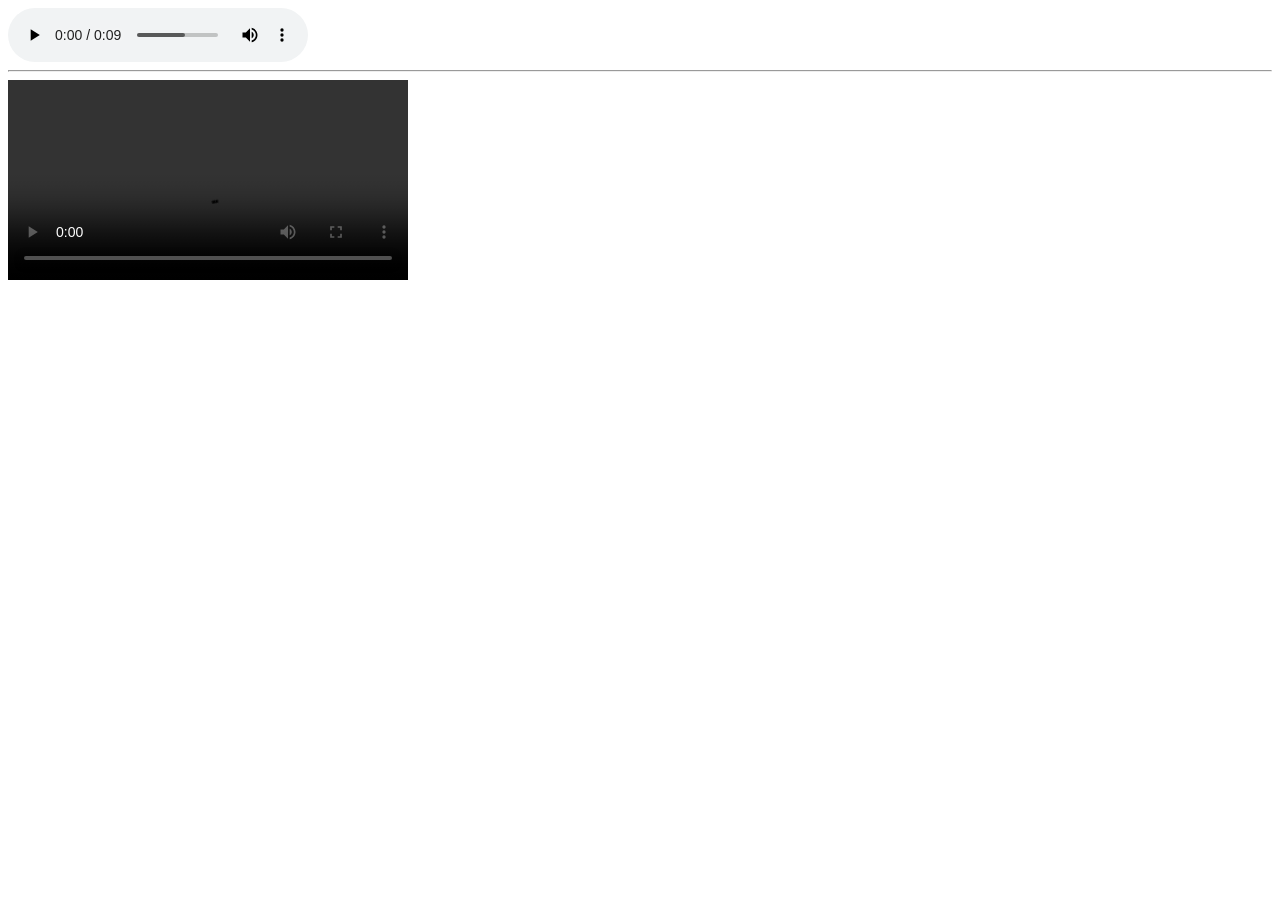
<file: 01-html/audio-video-iframe/index.html>
<html lang="en">
    <head>
        <meta charset="UTF-8" />
        <meta name="viewport" content="width=device-width, initial-scale=1.0" />
        <title>Document</title>
    </head>

    <body>
        <audio controls>
            <source src="../../assets/tole-tole-kawaii.wav" type="audio/wav" />
            Sizning browseringiz ushbu audioni o'qiy olmaydi
        </audio>
        <hr />
        <video controls width="400" height="200">
            <source src="../../assets/BOSHLADIKMI.mp4" type="video/mp4" />
            Sizning browseringiz ushbu videoni o'qiy olmaydi
        </video>
    </body>
</html>
</file>
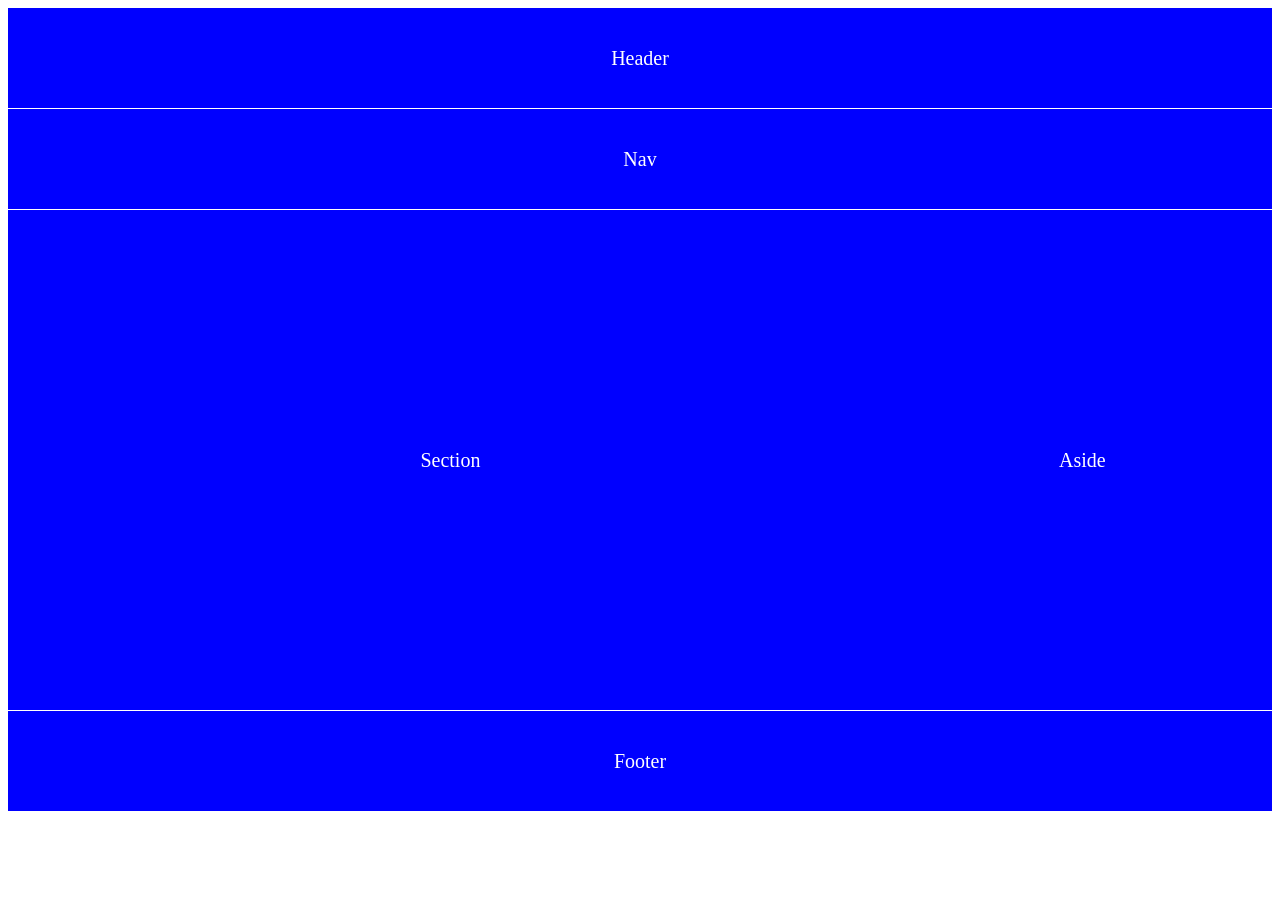
<file: 01-html/layout-and-semantics/index.html>
<!doctype html>
<html lang="en">
    <head>
        <meta charset="UTF-8" />
        <meta name="viewport" content="width=device-width, initial-scale=1.0" />
        <title>Layout and Semantics</title>
        <style>
            .box {
                background-color: blue;
                font-size: 20px;
                color: white;
                text-align: center;
            }
            header {
                height: 100px;
                line-height: 100px;
            }
            nav {
                height: 100px;
                line-height: 100px;
                margin-top: 1px;
            }
            section {
                height: 500px;
                line-height: 500px;
                margin-top: 1px;
                width: 70%;
                float: left;
            }
            aside {
                height: 500px;
                line-height: 500px;
                margin-top: 1px;
                width: 30%;
                float: left;
            }
            footer {
                height: 100px;
                line-height: 100px;
                margin-top: 1px;
                width: 100%;
                float: left;
            }
        </style>
    </head>
    <body>
        <header class="box">Header</header>
        <nav class="box">Nav</nav>
        <section class="box">Section</section>
        <aside class="box">Aside</aside>
        <footer class="box">Footer</footer>
    </body>
</html>
</file>
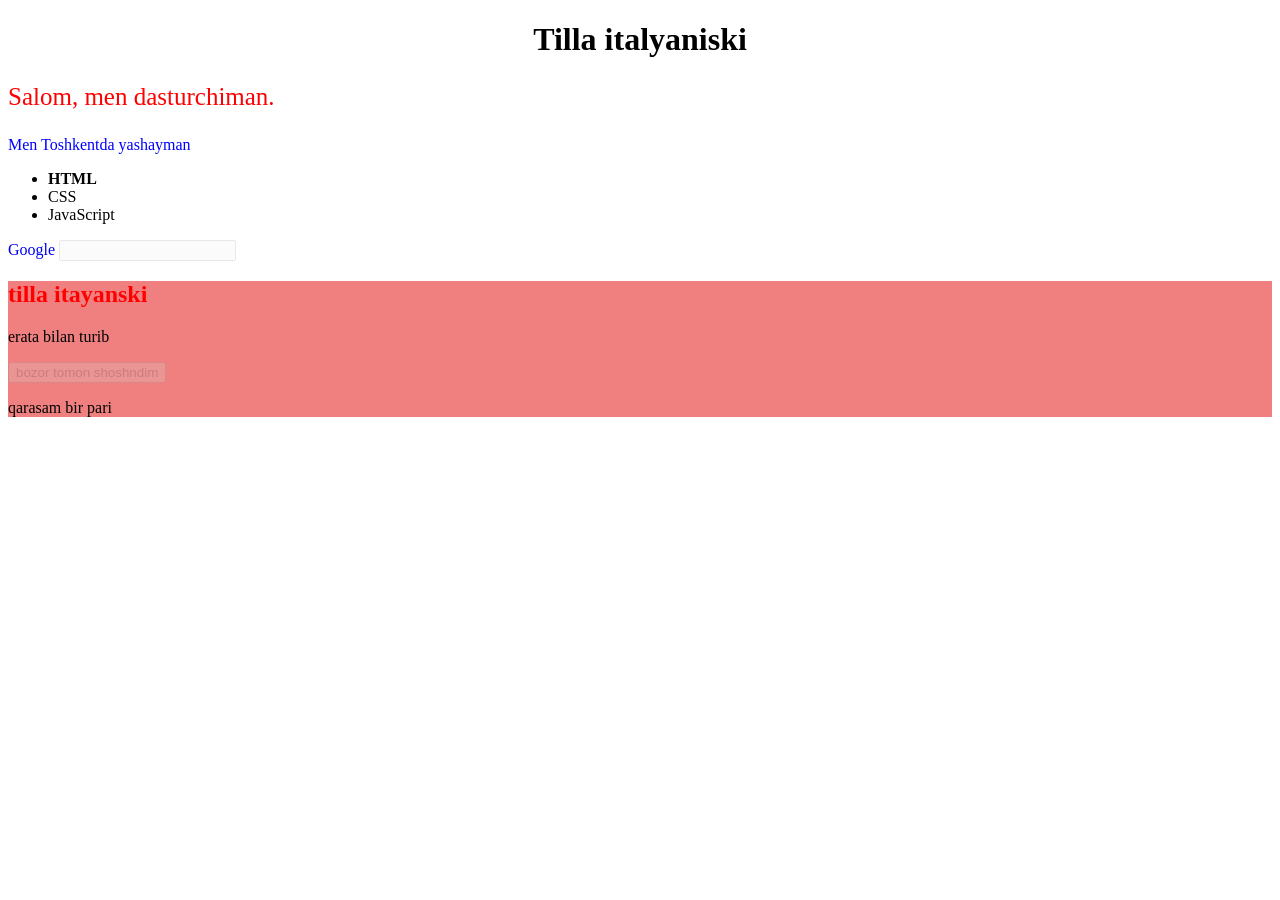
<file: 02-css/css-asoslari/index.html>
<!doctype html>
<html lang="en">
    <head>
        <meta charset="UTF-8" />
        <meta name="viewport" content="width=device-width, initial-scale=1.0" />
        <title>Document</title>
        <style>
            h1 {
                text-align: center;
            }
            .intro {
                font-size: 25px;
            }
            .active {
                font-weight: bold;
            }
            #link {
                text-decoration: none;
            }
            :disabled {
                opacity: 0.5;
            }
            .intro {
                color: red;
            }
            .water {
                color: blue;
            }
            .li {
                color: yellow;
            }

            .indeks {
                color: red;
            }
            .title {
                color: red;
            }
            h2 {
                color: green;
            }
            #main-card {
                background: lightcoral;
            }
            .card {
                background: pink;
            }
        </style>
    </head>
    <body>
        <h1>Tilla italyaniski</h1>
        <p class="intro">Salom, men dasturchiman.</p>
        <p class="water">Men Toshkentda yashayman</p>
        <ul>
            <li class="active">HTML</li>
            <li>CSS</li>
            <li>JavaScript</li>
        </ul>
        <a href="https://google.com" id="link">Google</a>
        <input type="email" disabled />

        <div class="card" id="main-card">
            <h2 class="title">tilla itayanski</h2>
            <p class="desc">erata bilan turib</p>
            <button class="btn" disabled>bozor tomon shoshndim</button>
            <p>qarasam bir pari</p>
        </div>
    </body>
</html>
</file>
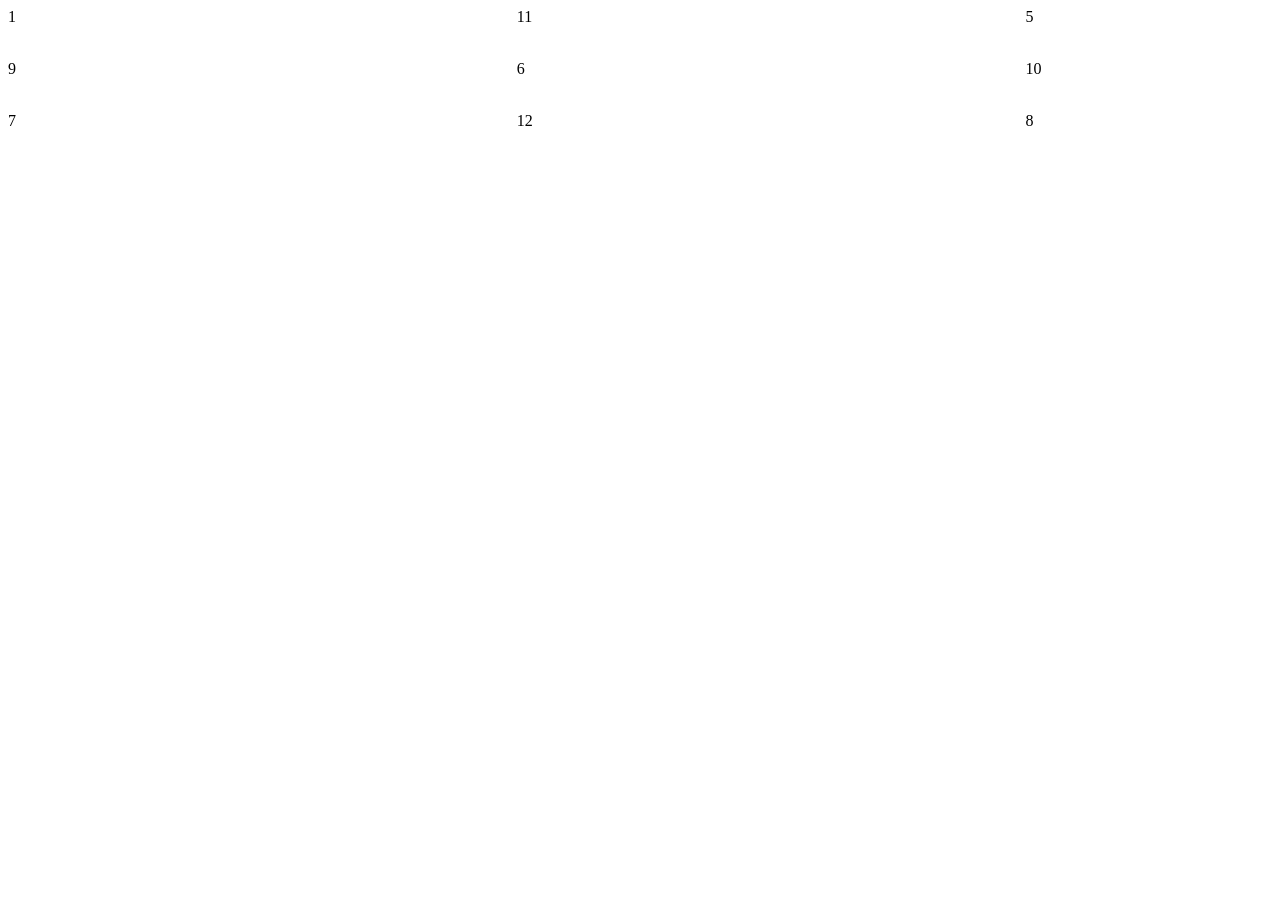
<file: 02-css/examples/index.html>
<!doctype html>
<html lang="en">
    <head>
        <meta charset="UTF-8" />
        <meta name="viewport" content="width=device-width, initial-scale=1.0" />
        <title>Document</title>
        <style>
            .parent {
                display: grid;
                grid-template-columns: repeat(5, 1fr);
                grid-template-rows: repeat(5, 1fr);
                gap: 8px;
            }

            .div5 {
                grid-column-start: 5;
                grid-row-start: 1;
            }

            .div6 {
                grid-column-start: 3;
                grid-row-start: 3;
            }

            .div7 {
                grid-column-start: 1;
                grid-row-start: 5;
            }

            .div8 {
                grid-column-start: 5;
                grid-row-start: 5;
            }

            .div9 {
                grid-column-start: 1;
                grid-row-start: 3;
            }

            .div10 {
                grid-column-start: 5;
                grid-row-start: 3;
            }

            .div11 {
                grid-column-start: 3;
                grid-row-start: 1;
            }

            .div12 {
                grid-column-start: 3;
                grid-row-start: 5;
            }
        </style>
    </head>
    <body>
        <div class="parent">
            <div class="div1">1</div>
            <div class="div5">5</div>
            <div class="div6">6</div>
            <div class="div7">7</div>
            <div class="div8">8</div>
            <div class="div9">9</div>
            <div class="div10">10</div>
            <div class="div11">11</div>
            <div class="div12">12</div>
        </div>
    </body>
</html>
</file>
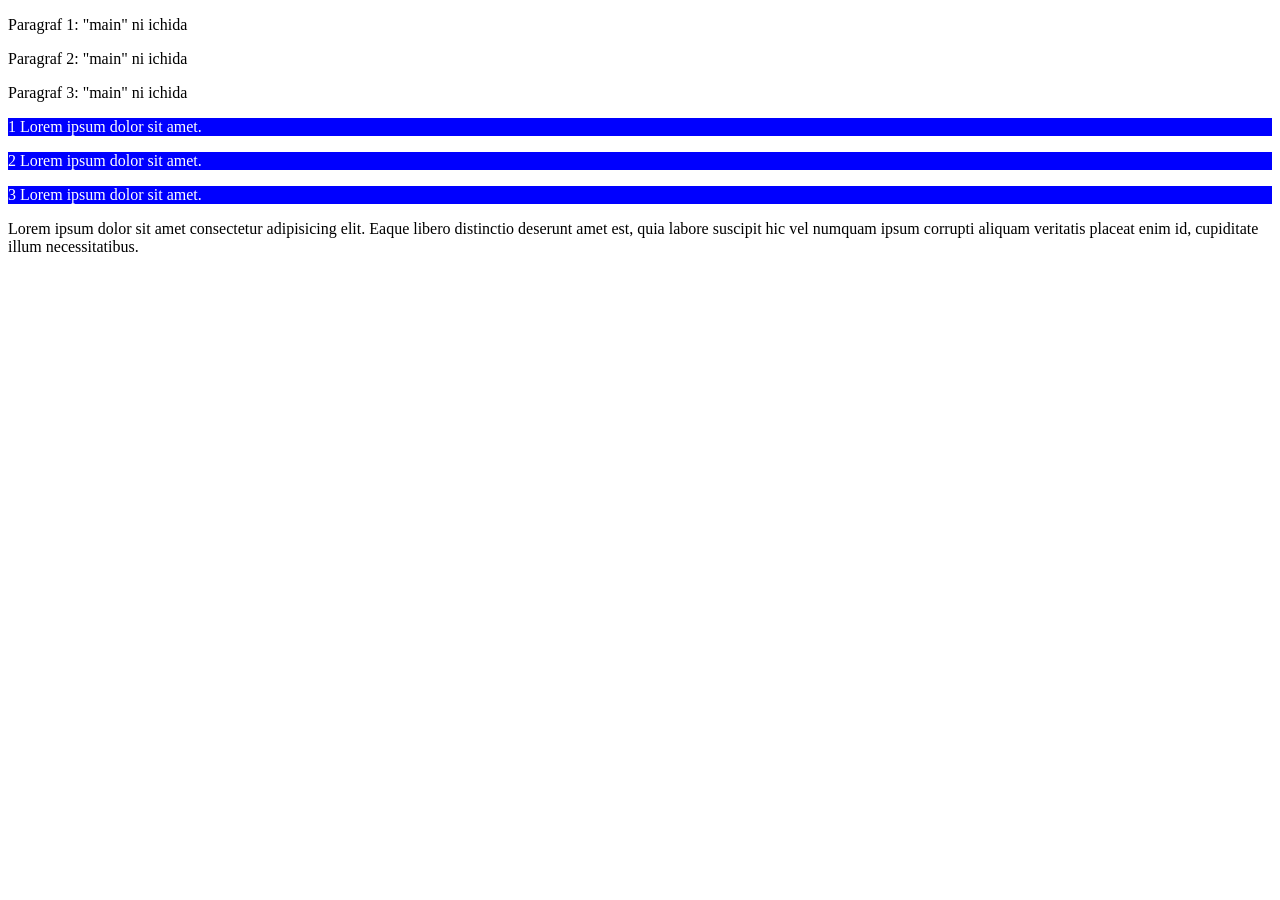
<file: 02-css/css-asoslari/02/index.html>
<!DOCTYPE html>
<html lang="en">

<head>
    <meta charset="UTF-8">
    <meta name="viewport" content="width=device-width, initial-scale=1.0">
    <title>Document</title>
    <style>
        main~p {
            background-color: blue;
            color: #fff;
        }
    </style>
</head>

<body>
    <main>
        <p>Paragraf 1: "main" ni ichida</p>
        <p>Paragraf 2: "main" ni ichida</p>
        <div>
            <p>Paragraf 3: "main" ni ichida</p>
        </div>
    </main>

    <p>1 Lorem ipsum dolor sit amet.</p>
    <p>2 Lorem ipsum dolor sit amet.</p>
    <p>3 Lorem ipsum dolor sit amet.</p>

    <div>
        <p>Lorem ipsum dolor sit amet consectetur adipisicing elit. Eaque libero distinctio deserunt amet est, quia
            labore suscipit hic vel numquam ipsum corrupti aliquam veritatis placeat enim id, cupiditate illum
            necessitatibus.</p>
    </div>
</body>


</html>
</file>
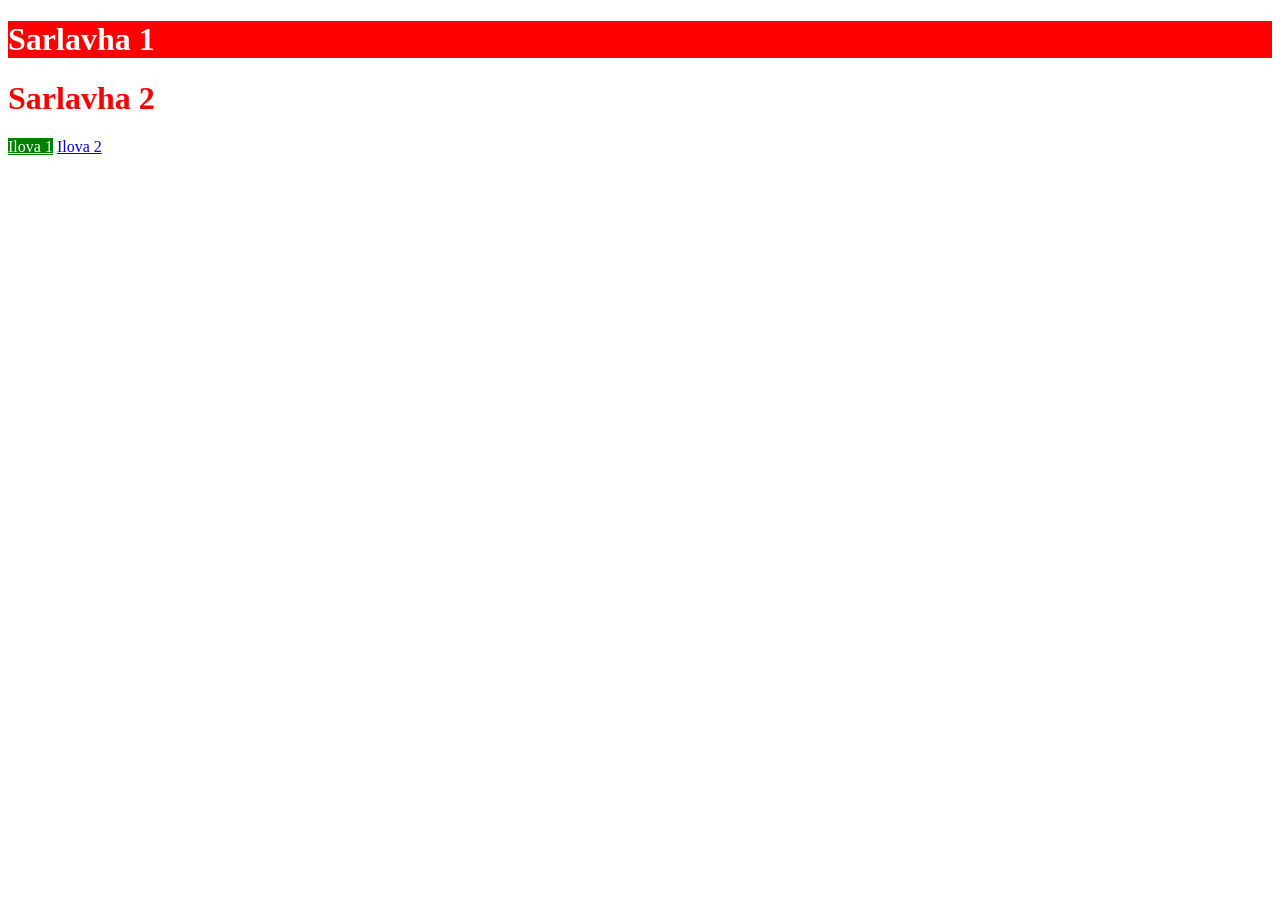
<file: 01-html/test.html>
<!doctype html>
<html lang="en">
    <head>
        <meta charset="UTF-8" />
        <meta name="viewport" content="width=device-width, initial-scale=1.0" />
        <title>Document</title>
        <style>
            h1 {
                color: red;
            }
            h1.active {
                color: white;
                background-color: red;
            }

            a.active {
                color: white;
                background-color: green;
            }
        </style>
    </head>
    <body>
        <h1 class="active">Sarlavha 1</h1>
        <h1>Sarlavha 2</h1>

        <a href="#" class="active">Ilova 1</a>
        <a href="#">Ilova 2</a>
    </body>
</html>
</file>
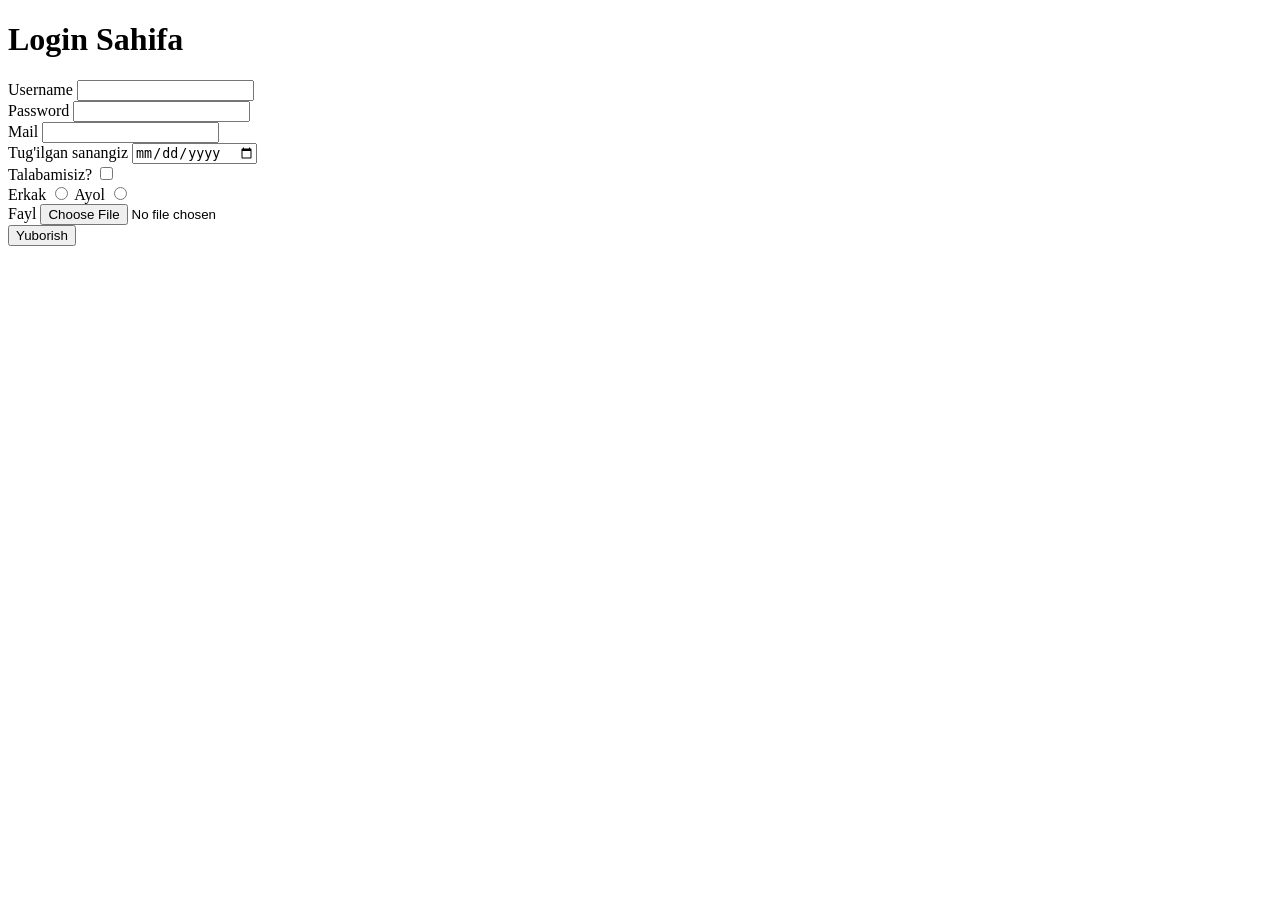
<file: 01-html/forms/form-01.html>
<!doctype html>
<html lang="en">
    <head>
        <meta charset="UTF-8" />
        <meta name="viewport" content="width=device-width, initial-scale=1.0" />
        <title>Document</title>
    </head>
    <body>
        <form>
            <h1>Login Sahifa</h1>

            <label for="username">Username</label>
            <input type="text" id="username" /> <br />

            <label for="parol">Password</label>
            <input type="password" id="parol" /> <br />

            <label for="email">Mail</label>
            <input type="email" id="email" /> <br />

            <label for="sana">Tug'ilgan sanangiz</label>
            <input type="date" id="sana" /> <br />

            <label for="student">Talabamisiz?</label>
            <input type="checkbox" id="student" /> <br />

            <label for="erkak">Erkak</label>
            <input type="radio" id="erkak" name="gender" />

            <label for="ayol">Ayol</label>
            <input type="radio" id="ayol" name="gender" /> <br />

            <label for="fayl">Fayl</label>
            <input type="file" id="fayl" /> <br />

            <button type="submit">Yuborish</button>
        </form>
    </body>
</html>
</file>
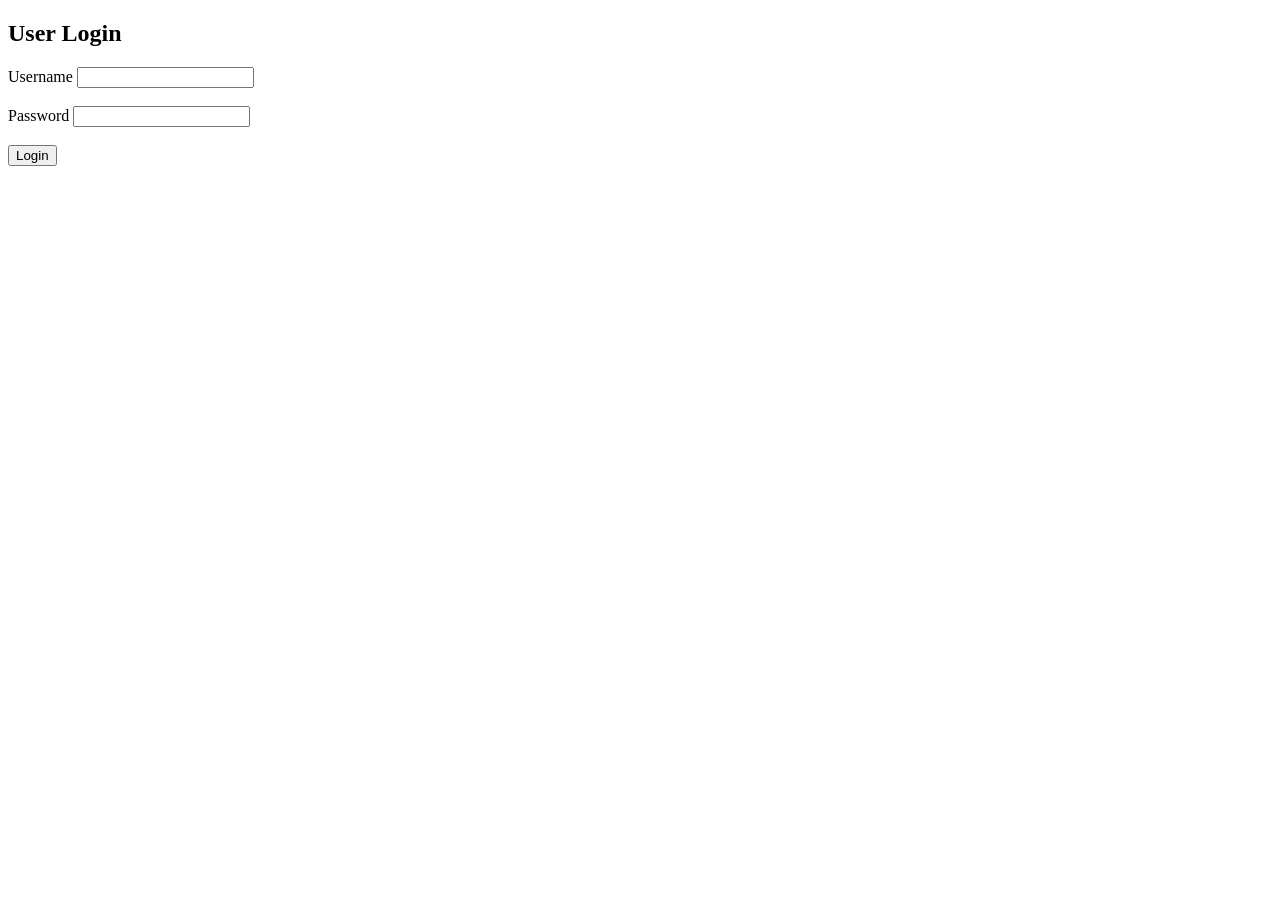
<file: 01-html/forms/form-1.html>
<!doctype html>
<html lang="en">
    <head>
        <meta charset="UTF-8" />
        <meta name="viewport" content="width=device-width, initial-scale=1.0" />
        <title>Document</title>
    </head>
    <body>
        <form>
            <h2>User Login</h2>
            <label for="username">Username</label>
            <input type="text" name="username" id="username" /><br /><br />

            <label for="password">Password</label>
            <input type="password" name="password" id="password" /><br /><br />

            <button type="submit">Login</button>
        </form>
    </body>
</html>
</file>
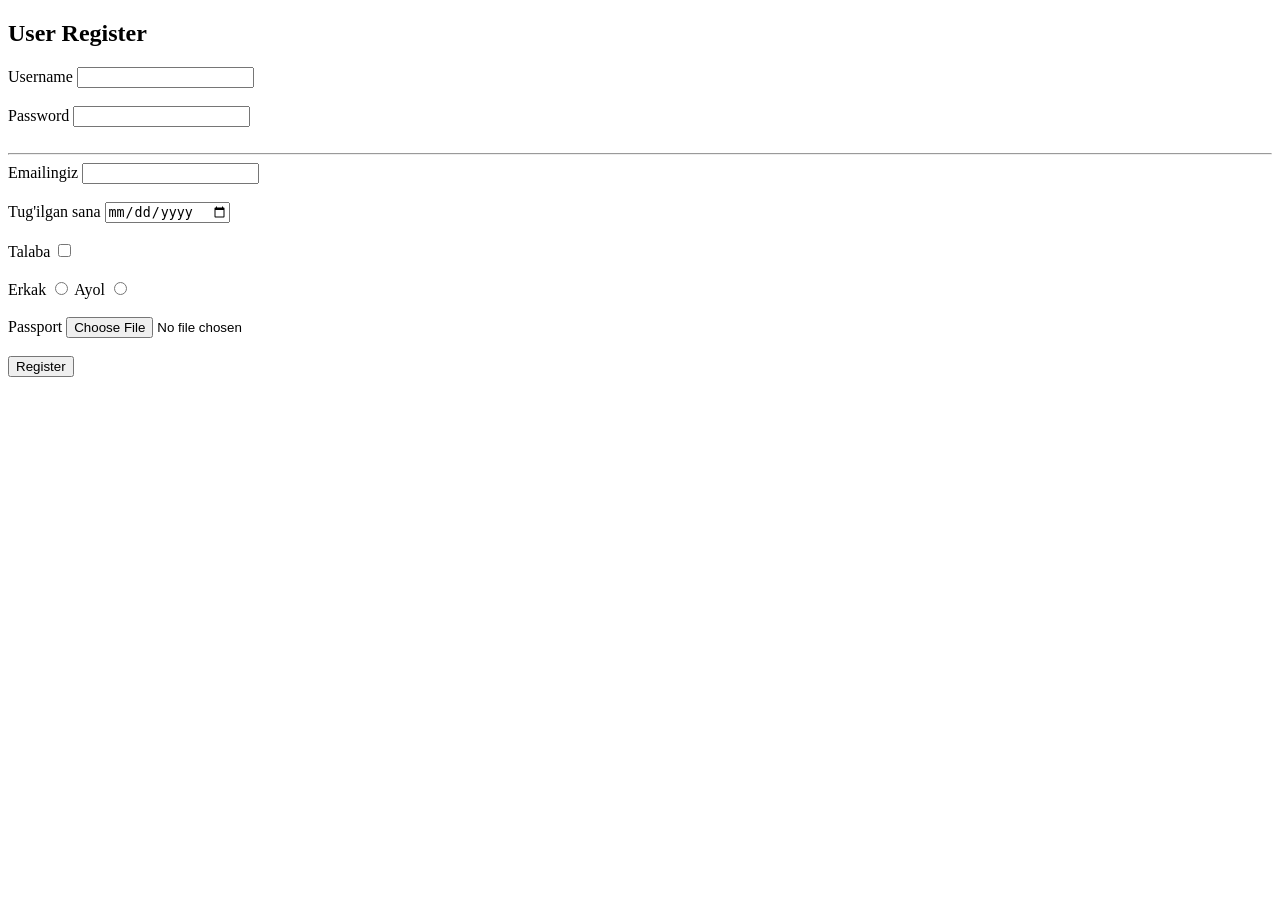
<file: 01-html/forms/form-2.html>
<!doctype html>
<html lang="en">
    <head>
        <meta charset="UTF-8" />
        <meta name="viewport" content="width=device-width, initial-scale=1.0" />
        <title>Document</title>
    </head>
    <body>
        <form>
            <h2>User Register</h2>
            <label for="username">Username</label>
            <input type="text" name="username" id="username" /><br /><br />

            <label for="password">Password</label>
            <input type="password" name="password" id="password" /><br /><br />

            <hr />

            <label for="email">Emailingiz</label>
            <input type="email" name="email" id="email" /><br /><br />

            <label for="sana">Tug'ilgan sana</label>
            <input type="date" name="date" id="sana" /><br /><br />

            <label for="student">Talaba</label>
            <input type="checkbox" name="student" id="student" /> <br /><br />

            <lable for="erkak">Erkak</lable>
            <input type="radio" name="gender" value="male" />

            <label for="ayol">Ayol</label>
            <input type="radio" name="gender" value="female" /> <br />
            <br />

            <label for="passport">Passport</label>
            <input type="file" name="passport" id="passport0" /> <br /><br />

            <button type="submit">Register</button>
        </form>
    </body>
</html>
</file>
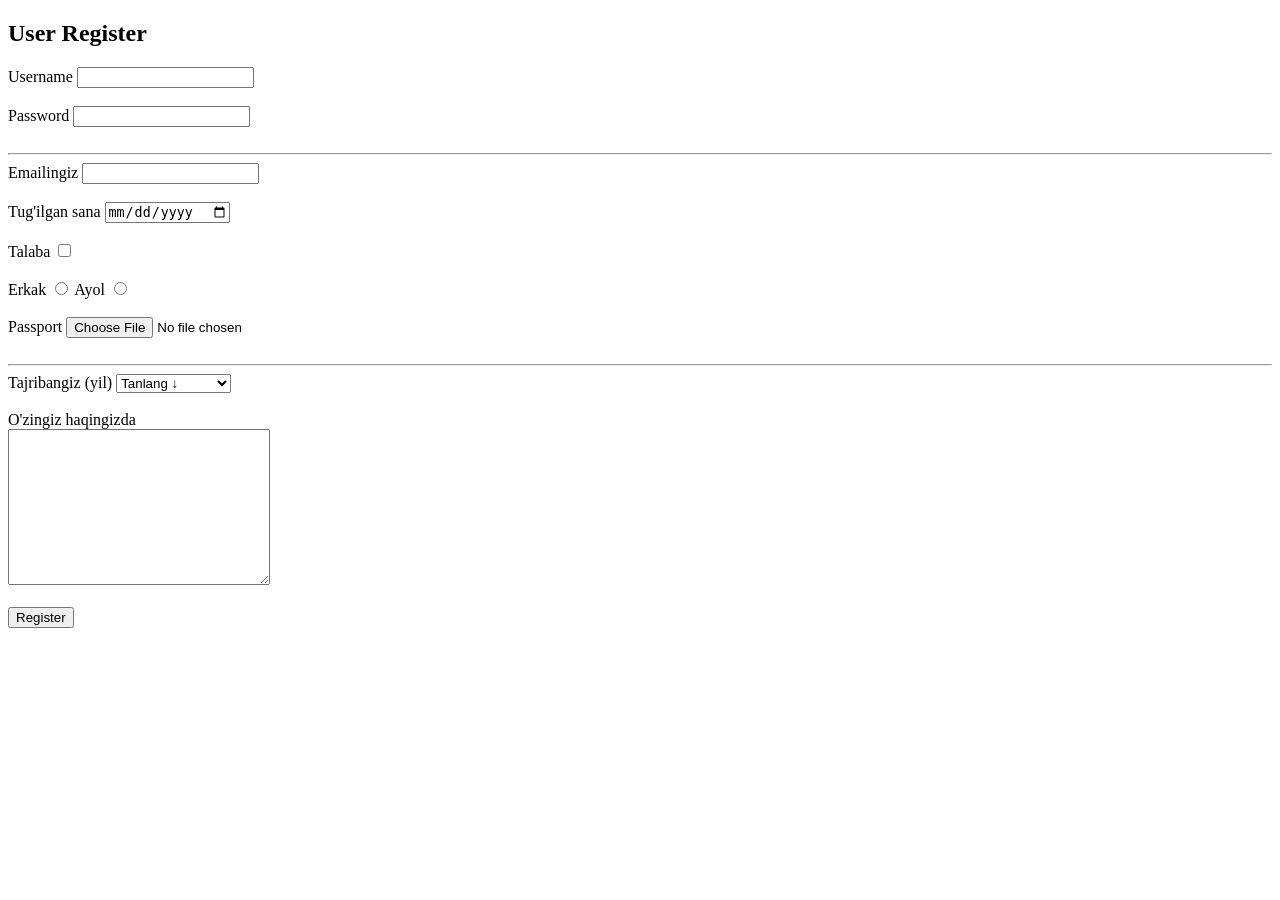
<file: 01-html/forms/form-3.html>
<!doctype html>
<html lang="en">
    <head>
        <meta charset="UTF-8" />
        <meta name="viewport" content="width=device-width, initial-scale=1.0" />
        <title>Document</title>
    </head>
    <body>
        <form>
            <h2>User Register</h2>
            <label for="username">Username</label>
            <input type="text" name="username" id="username" /><br /><br />

            <label for="password">Password</label>
            <input type="password" name="password" id="password" /><br /><br />

            <hr />

            <label for="email">Emailingiz</label>
            <input type="email" name="email" id="email" /><br /><br />

            <label for="sana">Tug'ilgan sana</label>
            <input type="date" name="date" id="sana" /><br /><br />

            <label for="student">Talaba</label>
            <input type="checkbox" name="student" id="student" /> <br /><br />

            <lable for="erkak">Erkak</lable>
            <input type="radio" name="gender" value="male" />

            <label for="ayol">Ayol</label>
            <input type="radio" name="gender" value="female" /> <br />
            <br />

            <label for="passport">Passport</label>
            <input type="file" name="passport" id="passport0" /> <br /><br />

            <hr />

            <label for="tajriba">Tajribangiz (yil)</label>
            <select name="experience" id="tajriba">
                <option value="nul" selected disabled>Tanlang ↓</option>
                <option value="0">Tajribam yo'q</option>
                <option value="1">1 yildan kam</option>
                <option value="2">1 yildan ko'proq</option>
            </select>

            <br /><br />

            <labal for="haqida">O'zingiz haqingizda</labal> <br />
            <textarea name="about" id="haqida" cols="30" rows="10"></textarea
            ><br /><br />
            <button type="submit">Register</button>
        </form>
    </body>
</html>
</file>
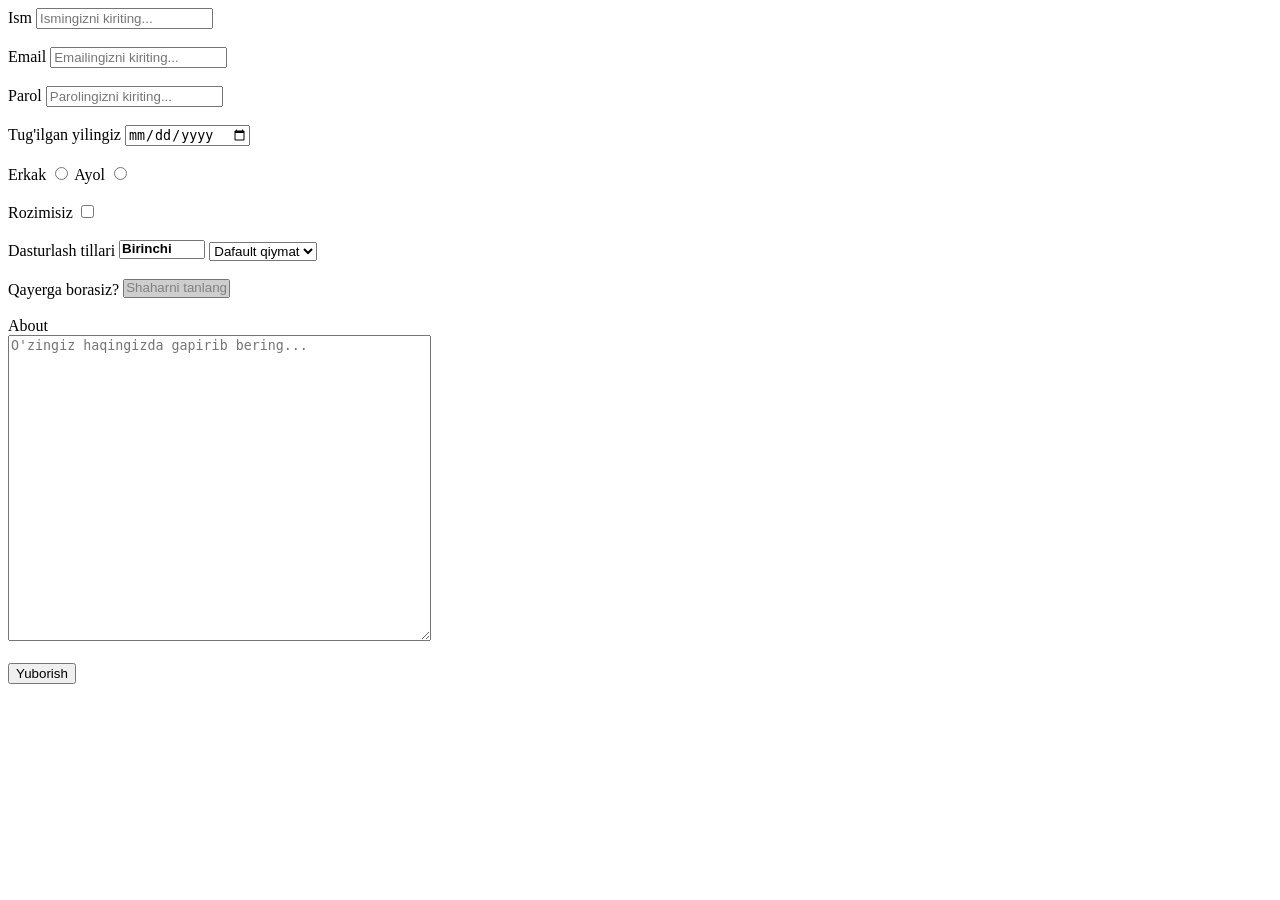
<file: 01-html/forms/vazifa.html>
<!DOCTYPE html>
<html lang="en">

<head>
    <meta charset="UTF-8">
    <meta name="viewport" content="width=device-width, initial-scale=1.0">
    <title>Document</title>
</head>

<body>
    <form>
        <label for="ism">Ism</label>
        <input placeholder="Ismingizni kiriting..." type="text" id="ism">
        <br><br>

        <label for="email">Email</label>
        <input type="email" id="email" placeholder="Emailingizni kiriting...">
        <br><br>

        <label for="parol">Parol</label>
        <input type="password" id="parol" placeholder="Parolingizni kiriting...">
        <br>
        <br>

        <label for="sana">Tug'ilgan yilingiz</label>
        <input type="date" id="sana">
        <br><br>

        <label for="erkak">Erkak</label>
        <input type="radio" name="jins" id="erkak">

        <label for="ayol">Ayol</label>
        <input type="radio" name="jins" id="ayol">

        <br><br>

        <label for="rozi">Rozimisiz</label>
        <input type="checkbox" id="rozi">

        <br><br>

        <label for="til">Dasturlash tillari</label>
        <select id="til" multiple size="1">
            <optgroup label="Birinchi">
                <option value="html">HTML</option>
                <option value="css">CSS</option>
            </optgroup>
            <optgroup label="Ikkinchi">
                <option value="js">JavaScript</option>
                <option value="php">PHP</option>
            </optgroup>
        </select>

        <select id="til" size="1">
            <option value="0" selected disabled>Dafault qiymat</option>
            <option value="html">HTML</option>
            <option value="css">CSS</option>
            <option value="js">JavaScript</option>
            <option value="php">PHP</option>
        </select>

        <br><br>

        <label for="manzil">Qayerga borasiz?</label>
        <select id="manzil" multiple size="1">
            <option value="0" selected disabled>
                Shaharni tanlang
            </option>
            <option value="1">Farg'ona</option>
            <option value="2">Andijon</option>
            <option value="3">Namangan</option>
            <option value="4">Toshkent</option>
            <option value="5">Sirdaryo</option>
        </select>

        <br><br>

        <label for="about">About</label><br>
        <textarea id="about" cols="50" rows="20" placeholder="O'zingiz haqingizda gapirib bering..."></textarea>

        <br><br>
        <button type="submit">Yuborish</button>
    </form>
</body>

</html>
</file>
